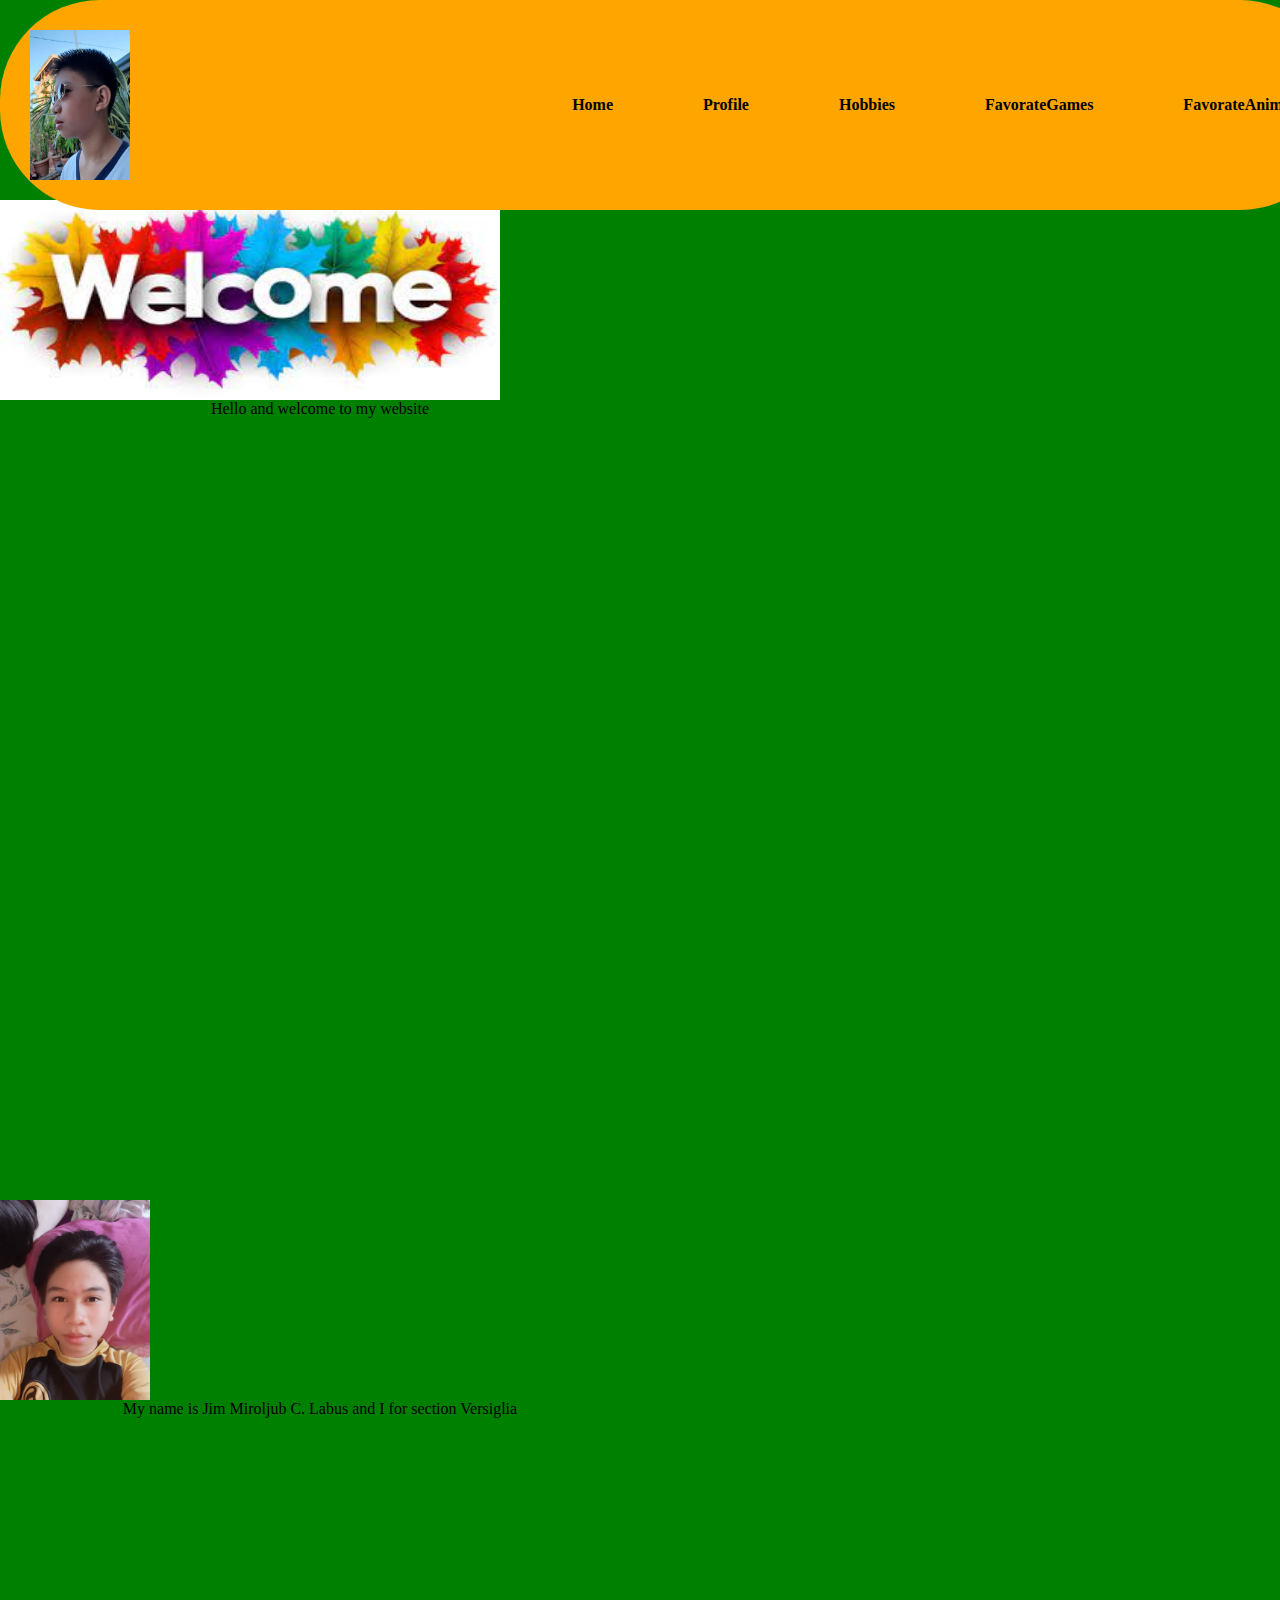
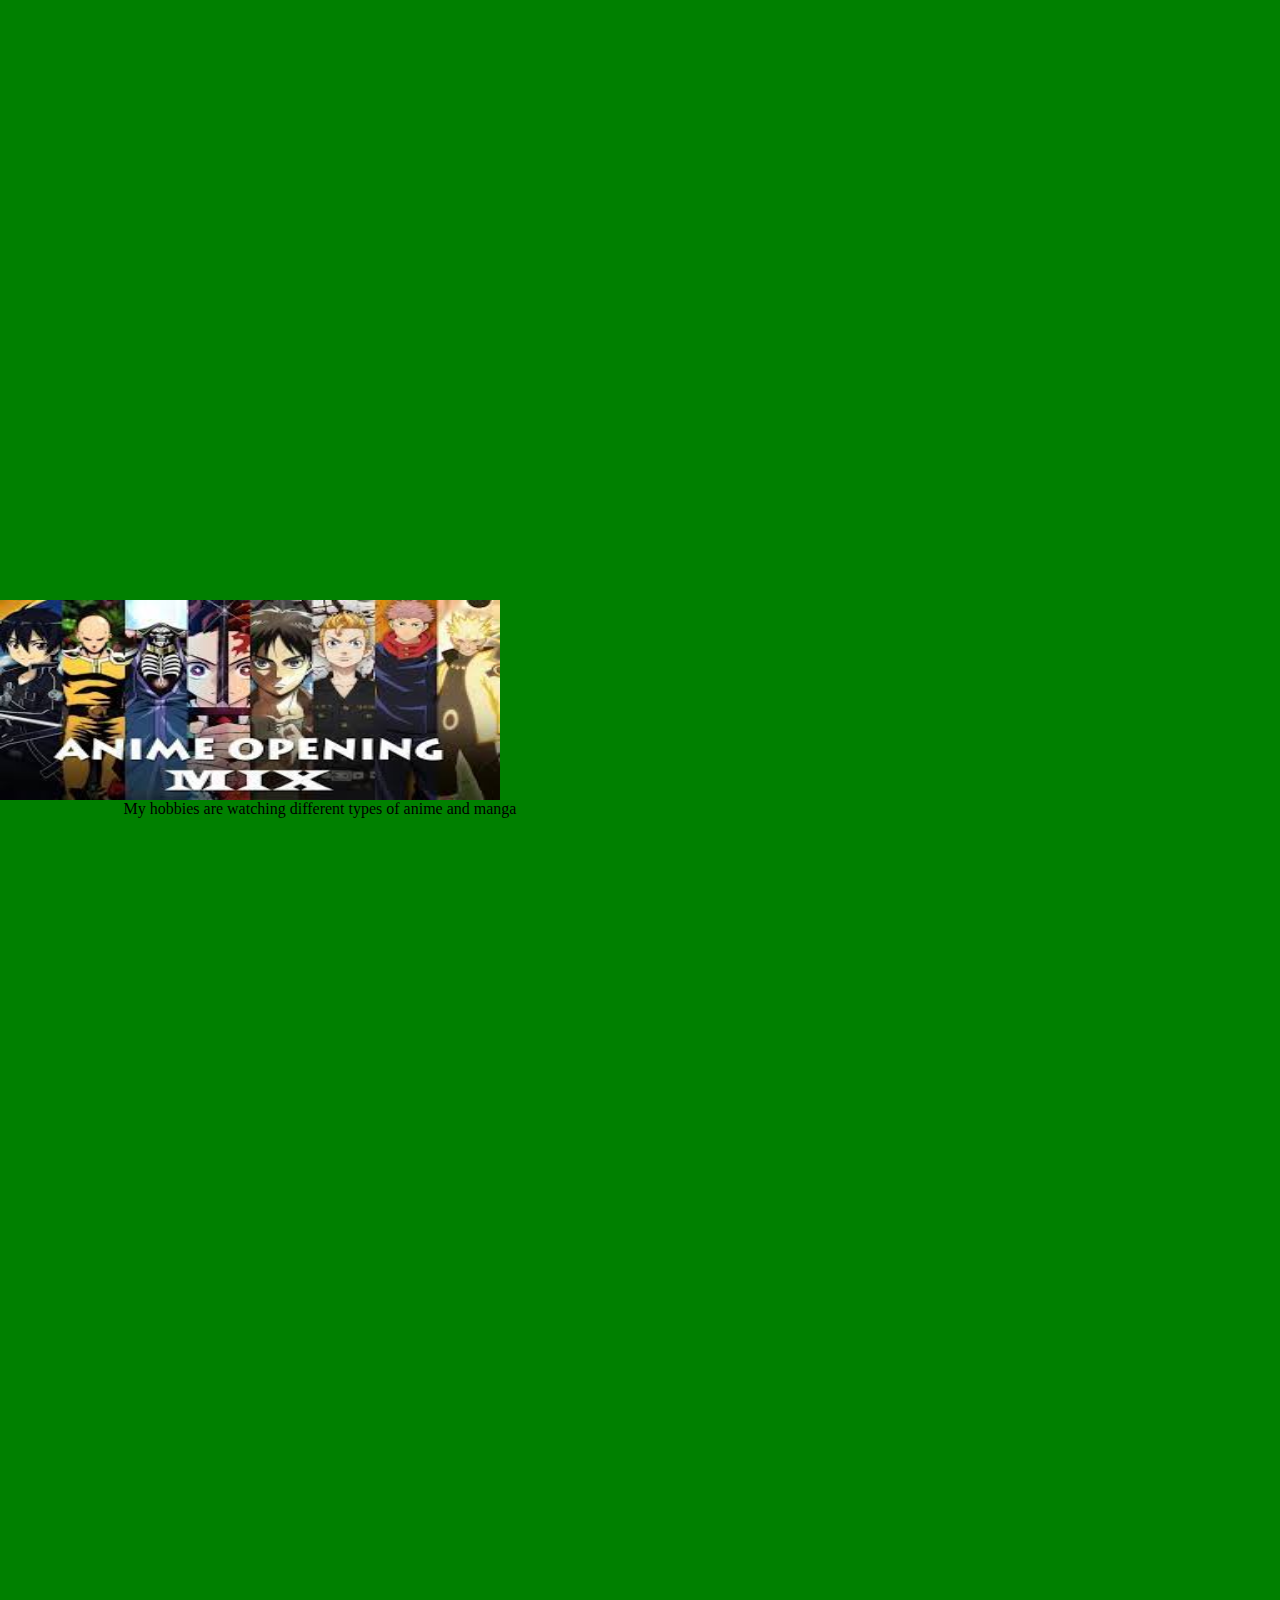
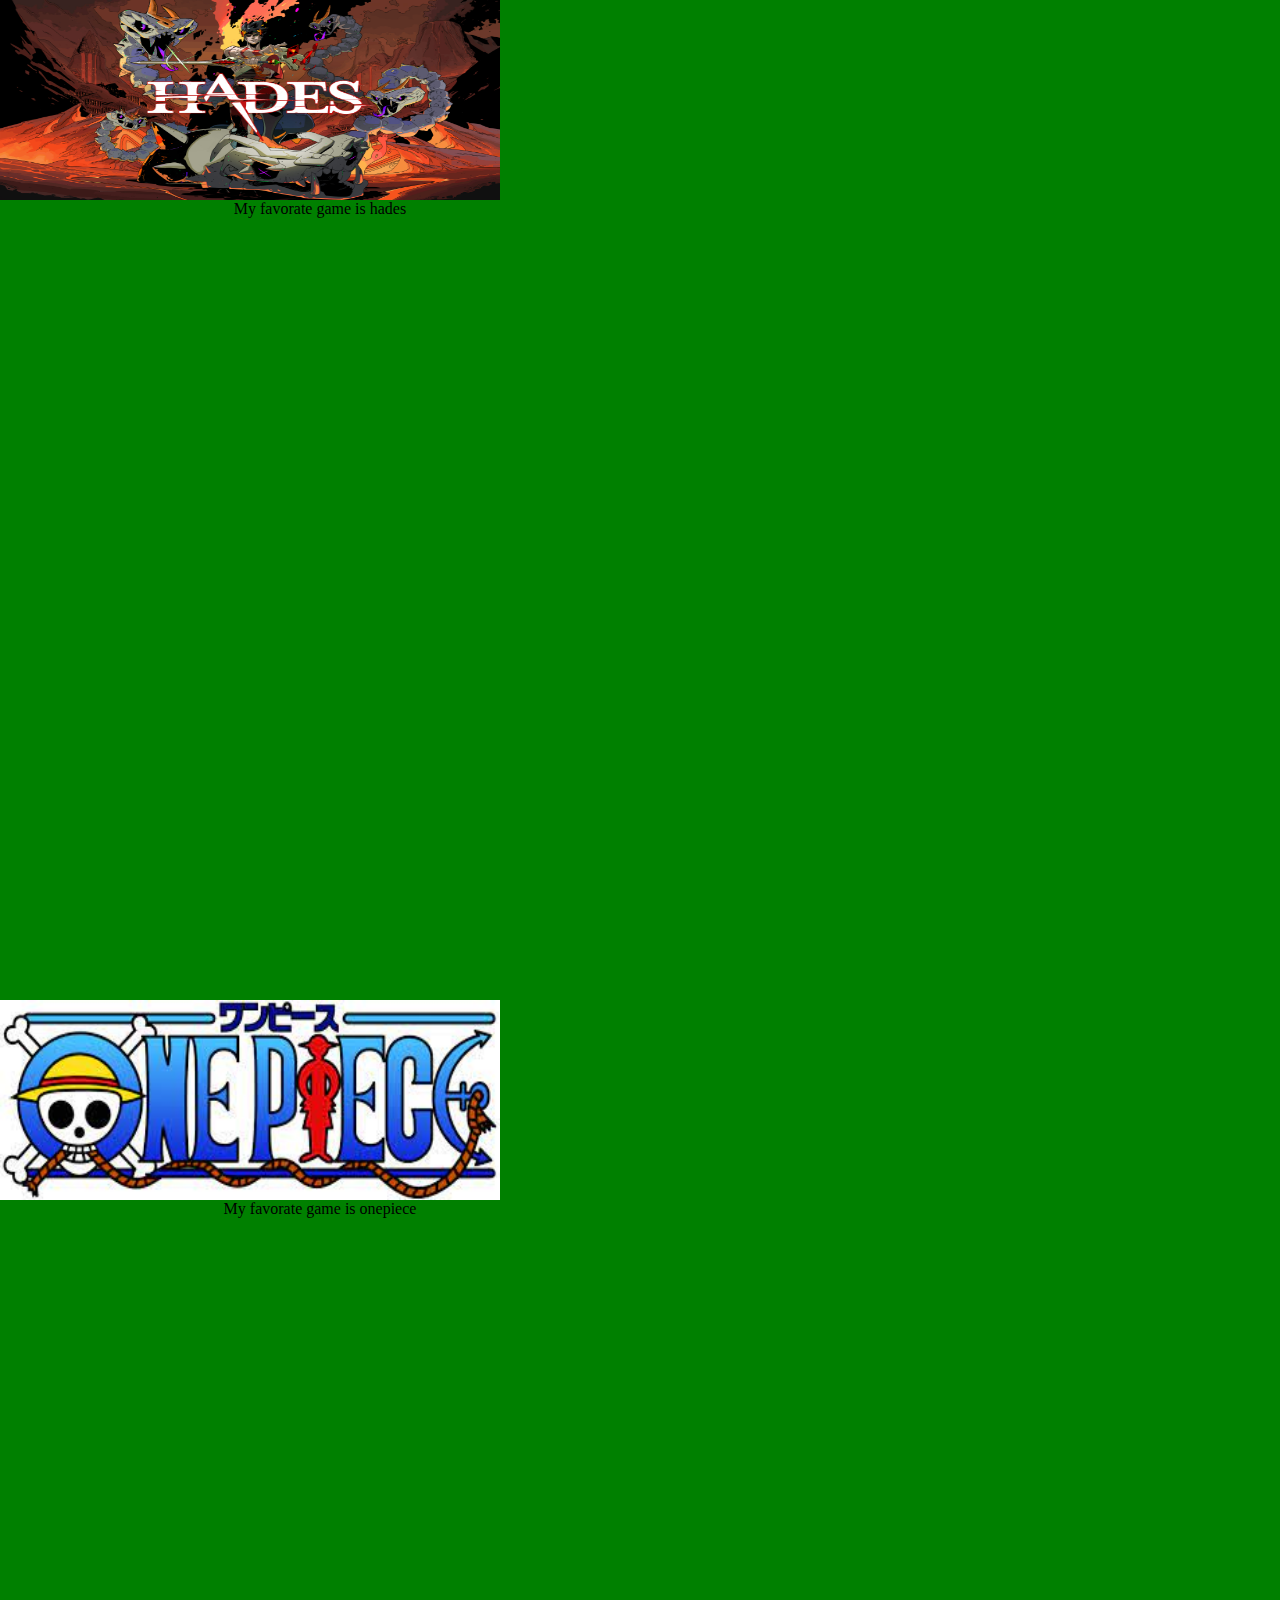
<file: PT/index.html>
<html>
    <head>
	<meta name="viewport" content=" width=device-width,initial-scale=1.0">
	<link rel="stylesheet" href="content.css">
	    <title> </title>
	<link rel="stylesheet" href="https://cdnjs.cloudflare.com/ajax/libs/font-awesome/4.7.0/css/font-awesome.min.css">
    </head>	
<body>
<div class=header>
	    <div class=logo><img src=logo.jpg class=image> </div>
	<div class=nav>
	<input type=checkbox class=toggler id=bob>
	<label for=bob class=burger>
	    <span><i class="fa fa-bars"></i></span>
	</label>
	<ul class=menu>
	   <li><a href="#home"> Home </li> </a>
	   <li><a href="#profile"> Profile  </li> </a>
	   <li><a href="#hobbies"> Hobbies  </li> </a>
	   <li><a href="#FavGames"> FavorateGames  </li> </a>
	   <li><a href="#FavAnime"> FavorateAnime  </li> </a>
	</ul>
	</div>
</div>
	 <div class=description>
	    <div class=ctpic><img src=welcome.jfif class=welcome
		id=home> 
		<p align=center>Hello and welcome to my website</p> </div>
	</div>
	<div class=description>
	    <div class=ctpic><img src=me.jpg class=images
		id=profile> 
		<p align=center>My name is Jim Miroljub C. Labus and I for section Versiglia</p> </div>
	</div>
	<div class=description>
	    <div class=ctpic><img src=anime.jfif class=anime
		id=hobbies> 
		<p align=center>My hobbies are watching different types of anime and manga</p> </div>
	</div>
	<div class=description>
	    <div class=ctpic><img src=hades.jpg class=hades
		id=FavGames> 
		<p align=center>My favorate game is hades </p> </div>
	</div>
	<div class=description>
	    <div class=ctpic><img src=onepiece.jfif class=onepiece
		id=FavAnime> 
		<p align=center>My favorate game is onepiece</p> </div>
	</div>
</body>
</html>
</file>
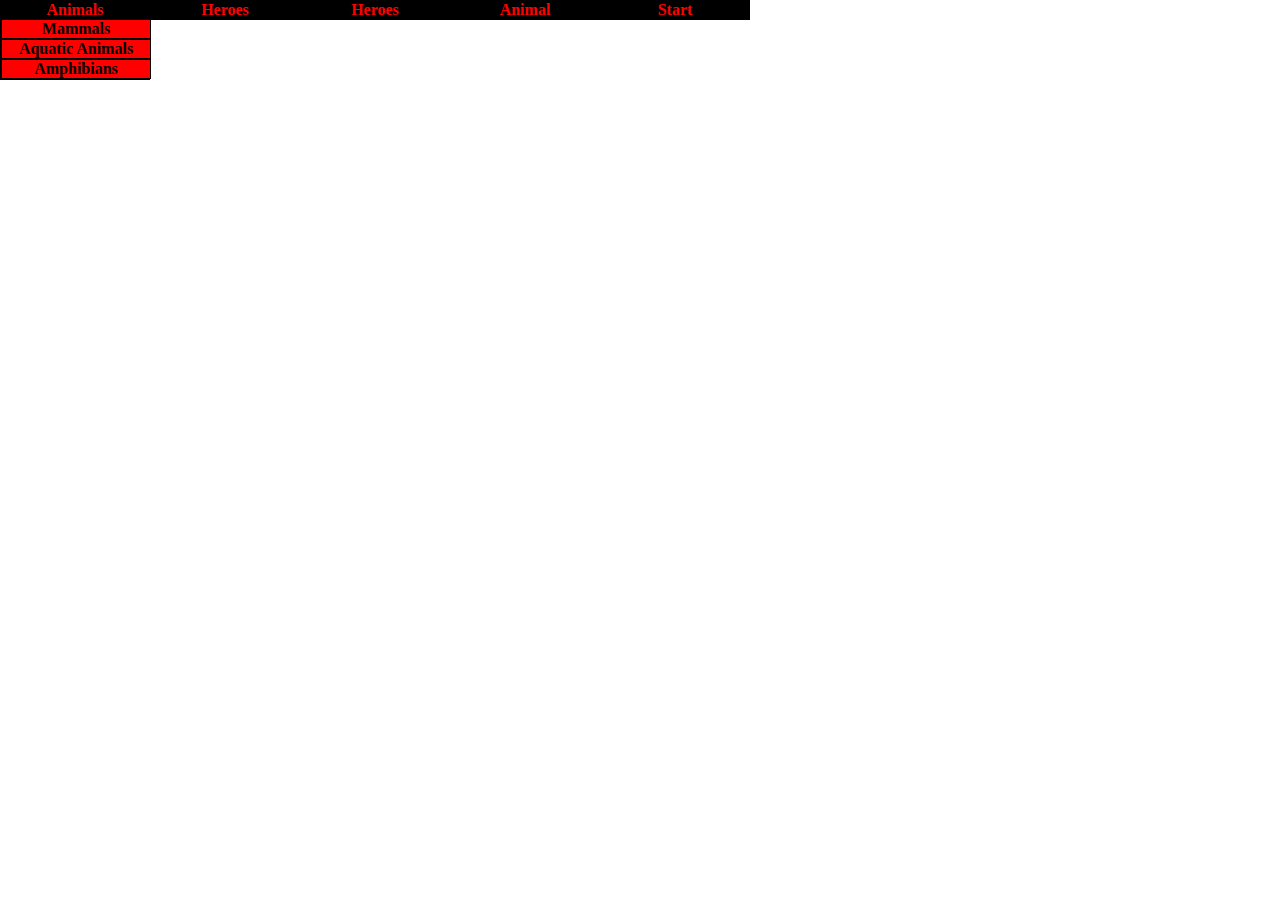
<file: Exer3-4_Labus.html>
<html>
    <head>
<style>
*{
Margin:0px;
padding:0px;
box-sizing: border-box;
}

.test ul {
list-style-type:none;
}

.test ul li{
 float:left;
 width:150px;
 border: 0.5px solid black;
 text-align: center;
 margin-lef: left;
 
}

.test ul ul{
display: none;
}

.test ul li:hover > ul {
display:block;
}

.test ul li {
background: black;
color:red;
font-weight:bold;
}

.test ul li li {
background: red;
color:black;
font-weight:none;
}

.test ul li li li {
background: blue;
color:black;
font-weight:none;
}
</style>
	<title> </title>
	</head>
<body>
<div  class=test>
<ul>
    <li>Animals
	    <ul>
		    <li> Mammals
			    <ul>
				    <li>Monkey</li>
				</ul>
			</li>
			<li> Aquatic Animals
			    <ul>
				    <li>Shark</li>
				</ul>
			</li>
			<li> Amphibians
			    <ul>
				    <li>Frogs</li>
				</ul>
			</li>
		</ul>
	</li>
	<li>Heroes
	    <ul>
		    <li> Archer
			    <ul>
				    <li>Miya</li>
				</ul>
			</li>
			<li> Warrior
			    <ul>
				    <li>Balmond</li>
				</ul>
			</li>
			<li> Mage
			    <ul>
				    <li>Cycolps</li>
				</ul>
			</li>
		</ul>
	</li>
	<li>Heroes
	    <ul>
		    <li> Support
			    <ul>
				    <li>Estes</li>
				</ul>
			</li>
			<li> Tank
			    <ul>
				    <li>Tigreal</li>
				</ul>
			</li>
			<li> Marksman
			    <ul>
				    <li>Layla</li>
				</ul>
			</li>
		</ul>
	</li>
	<li>Animal
	    <ul>
		    <li> Mammals
			    <ul>
				    <li>Elephants</li>
				</ul>
			</li>
			<li> Aquatic Animals
			    <ul>
				    <li>Jelly Fish</li>
				</ul>
			</li>
			<li> Amphibians
			    <ul>
				    <li>Toads</li>
				</ul>
			</li>
		</ul>
	</li>
	<li>Start
	    <ul>
		    <li> Play
			    <ul>
				    <li>Save 1</li>
				</ul>
			</li>
			<li> Exit
			    <ul>
				    <li>Exit to main manu</li>
				</ul>
			</li>
			<li> Reset
			    <ul>
				    <li>Load 1</li>
				</ul>
			</li>
		</ul>
	</li>
</ul>
</div>
</body>	
</html>
</file>
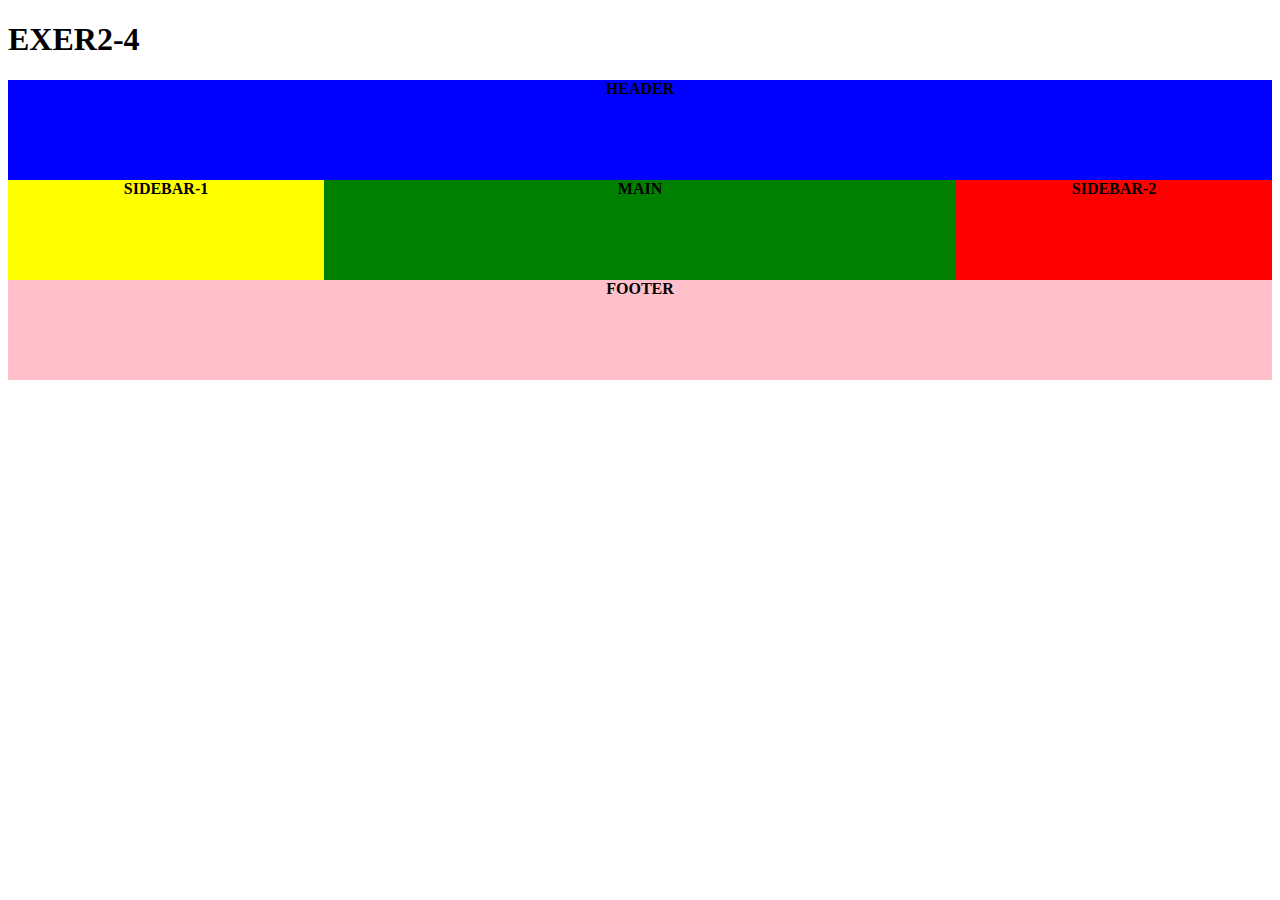
<file: Exer4-2_Labus.html>
<!DOCTYPE html>
<html>
<head>
<style>

	.grid-container {
		display: grid;
		grid-template-columns:1fr 1fr 1fr 1fr;
		grid-template-rows: 100px 100px 100px 100px 100px;
		}
		
	.blue {
	grid-row: 1 / 2;
	grid-column: 1 / 5 ;
	background-color: blue;
	text-align: center;
	}

	.yellow {
	grid-row: 2 / 3;
	grid-column: 1 / 2;
	background-color: yellow;
	text-align: center;
	}

	.green {
	grid-row: 2 / 3;
	grid-column: 2 / 4;
	background-color: green;
	text-align: center;
	}

	.red {
	grid-row: 2 / 3;
	grid-column: 4 / 5;
	background-color: red;
	text-align: center;
	}

	.pink {
	grid-row: 3 / 4;
	grid-column: 1 / 5;
	background-color: pink;
	text-align: center;
	}

@media screen and (max-width:600px){

	.grid-container {
		display: grid;
		grid-template-columns:1fr;
		grid-template-rows: 100px 100px 100px 100px 100px;
		grid-template-areas:
		"box1" 
		"box2" 
		"box3" 
		"box4" 
		"box5";
		}
		
	.blue {
	background-color: blue;
	text-align: center;
	grid-area:box1;
	}

	.yellow {
	background-color: yellow;
	text-align: center;
	grid-area:box2;
	}

	.green {
	background-color: green;
	text-align: center;
	grid-area:box3;
	}

	.red {
	background-color: red;
	text-align: center;
	grid-area:box4;
	}

	.pink {
	background-color: pink;
	text-align: center;
	grid-area:box5;
	}
		
}

</style>
</head>
<body>
<h1> EXER2-4</h1>
<div class="grid-container">
  <div class="blue"><b>HEADER</b></div>
  <div class="yellow"><b>SIDEBAR-1</b></div>
  <div class="green"><b>MAIN</b></div>
  <div class="red"><b>SIDEBAR-2</b></div>
  <div class="pink"><b>FOOTER</b></div>
</div>

</body>
</html>
</file>
<file: PT/content.css>
*{
margin:0;
padding:0;
}

.header{
display:flex;
justify-content: space-between;
align-items: center;
background-color: orange;
border-radius: 100px 100px 100px 100px;
position: fixed;
width:100%;
padding: 30;
}

.nav{
display:flex;
justify-content: center;
align-items: center;
}

.menu{
display:flex;
flex-direction:row;
justify-content: center;
align-items: center;
}

.menu li a{
color:black;
font-weight:bold;
padding: 20;
text-decoration:none;
}

.menu li a:hover{
color:red;
}

.header ul li{
     display: inline-block;
	 list-style-type:none;
	 margin-left: 50px;
}

.description{
	display:grid;
	grid-template-columns: 1fr 1fr;
	grid-template-rows: 500px 500px;
}

.image{
    width: 100px;
	height: 150px;
}

.images{
    width: 150px;
	height: 200px;
	
}

.toggler, .burger{
display: none;
}

.ctpic{
padding-top: 50px;
}

.images{
padding-top: 150px;
}

.welcome{
padding-top: 150px;
width: 500px;
height: 200px;
align-items:left;
}

.anime{
padding-top: 150px;
 width: 500px;
height: 200px;
}

.hades{
padding-top: 150px;
width: 500px;
height: 200px;
}

.onepiece{
padding-top: 150px; 
width: 500px;
height: 200px;
}

body {
background: green;
}

@media screen and (max-width: 700px){
	.burger{
        display:block;
		font-size:40px;
		z-index:5px;
		padding-right: 30px;
    }
	
	.menu{
        justify-content:start;
		flex-direction:column;
		align-items: center;
		position: fixed;
		top:0;
		right: -300px;
		padding-top: 80px;
		background: orange;
		width:200px;
		height: 500px;
    }
	
	.menu li{ 
		padding-top: 70px;	
    }
	
	.toggler:checked ~ .menu{ 
		right: 0px;
        padding-top: 50px;		
    }
}
</file>
